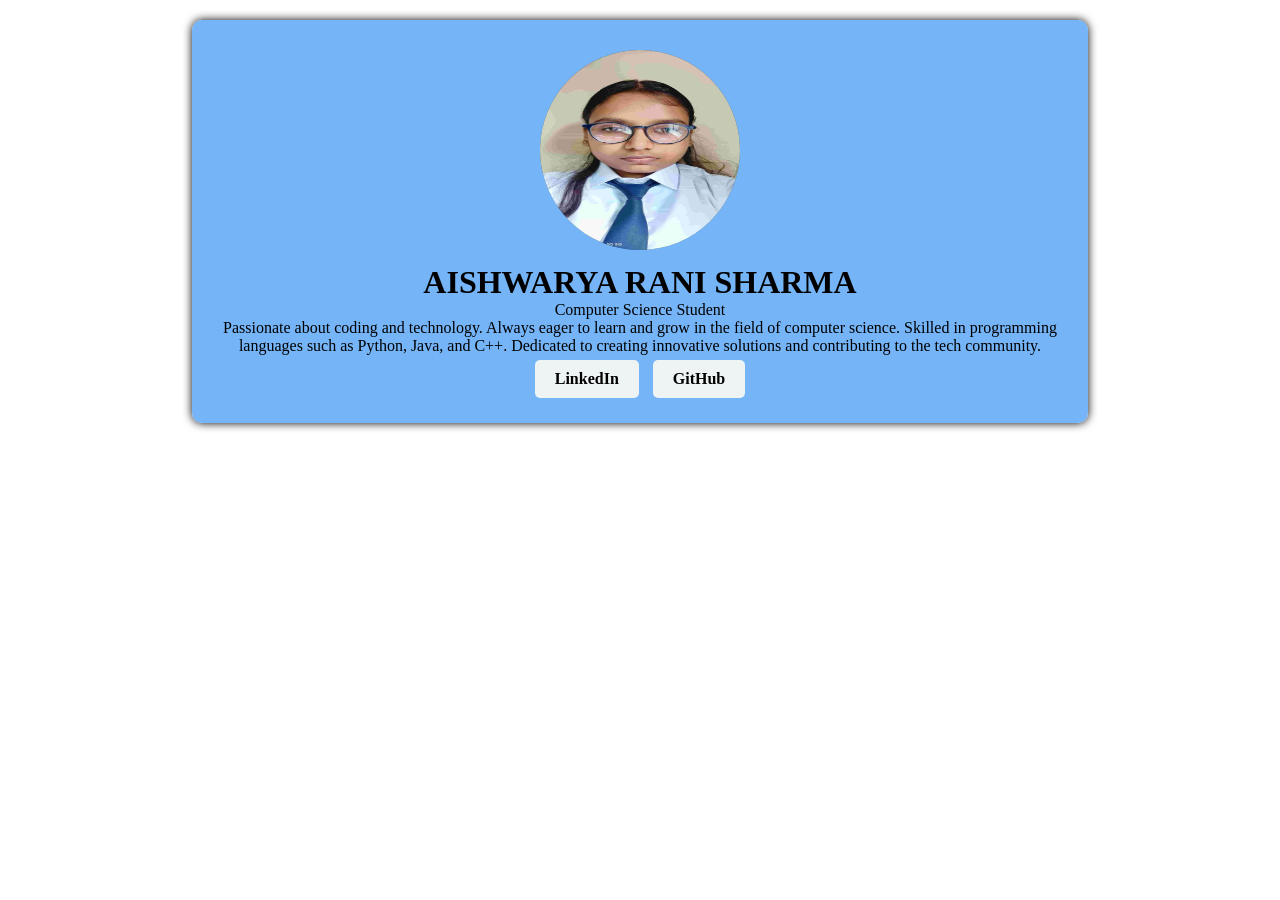
<file: index.html>
<!DOCTYPE html>
<html lang="en">
<head>
    <meta charset="UTF-8">
    <meta name="viewport" content="width=device-width, initial-scale=1.0">
    <title>PROFILE CARD</title>
    <link rel="stylesheet" href="pc.css">
</head>
<body>    
    <div class="profile-card">
        <img src="Passport Picture.jpg" alt="Profile Image">
        <h1>AISHWARYA RANI SHARMA</h1>
        <p>Computer Science Student</p>
        <p>Passionate about coding and technology. Always eager to learn and grow in the field of computer science. Skilled in programming languages such as Python, Java, and C++. Dedicated to creating innovative solutions and contributing to the tech community.</p>
        <a href="https://www.linkedin.com/in/aishwarya-sharma-5134ab319/" target="_blank" class="btn">LinkedIn</a>
        <a  href="https://github.com/Aishw485" target="_blank" class="btn">GitHub</a>
    </div>
</body>
</html>
</file>
<file: pc.css>
*{
    text-align: center;
    box-sizing: border-box;
    Margin: 0px;
    padding: 0px;
    justify-content:middle;
}
div{
    background-color: #67adf7e8;
    width:70%;
    margin: 20px auto;
    padding: 20px;
    border-radius: 10px;
    box-shadow: 0 0 10px #000000;
}
.btn{
    background-color: #eef3f4;
    color: black;
    padding: 10px 20px;
    text-decoration: none;
    border-radius: 5px;
    margin: 5px;
    font-weight: bold;
    display: inline-block;
}
img{
    width: 200px;
    height: 200px;
    margin: 10px;
    border-radius: 50%;
    box-shadow: inset 0 0 10px #000000;
}
</file>
